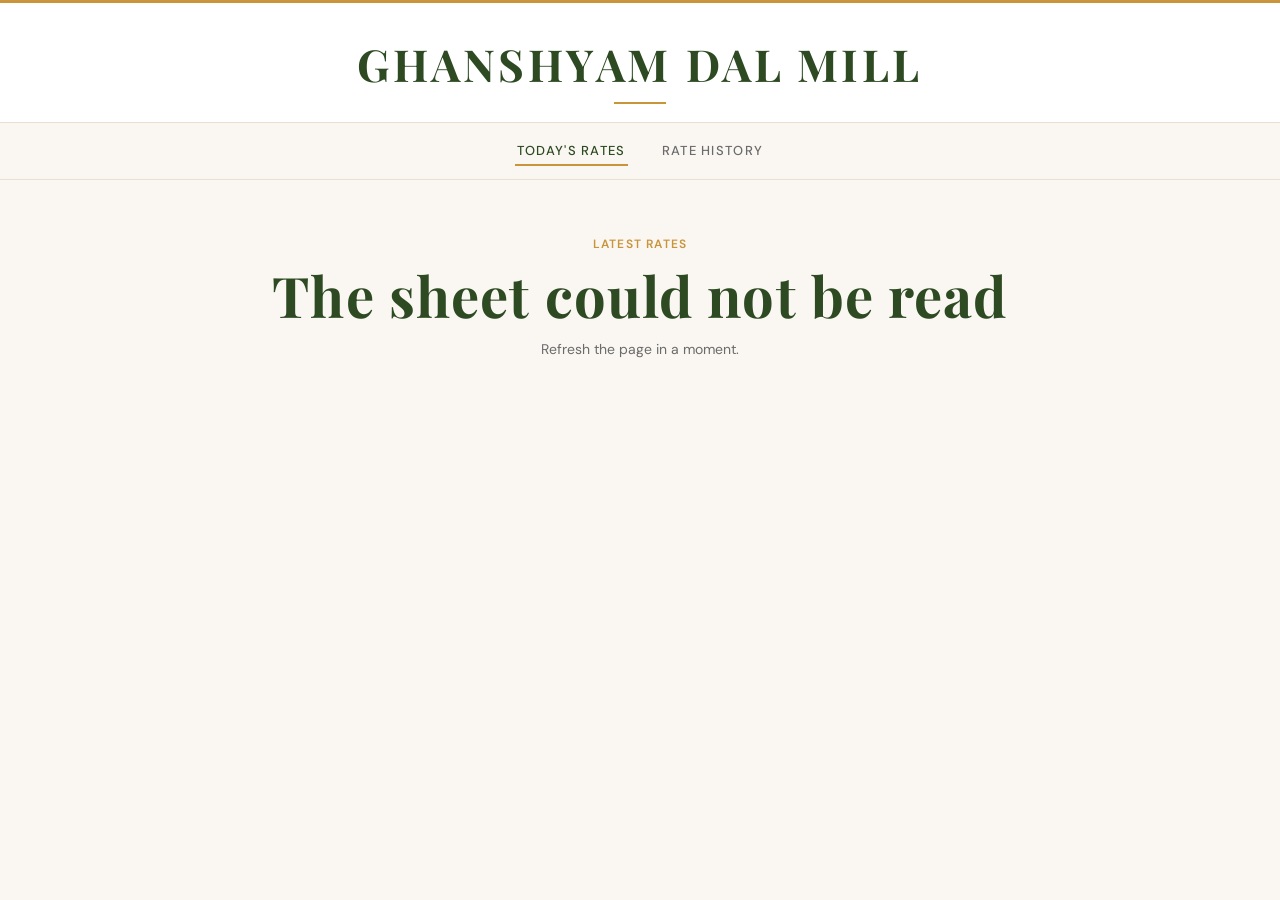
<file: index.html>
<!DOCTYPE html>
<html lang="en">
<head>
  <meta charset="utf-8">
  <meta name="viewport" content="width=device-width, initial-scale=1, viewport-fit=cover">
  <title>Ghanshyam Dal Mill — Daily Rates</title>
  <meta name="description" content="Today's rates from Ghanshyam Dal Mill. The list is read live from the mill price sheet.">
  <link rel="icon" href="/favicon.svg" type="image/svg+xml">
  <link rel="preconnect" href="https://fonts.googleapis.com">
  <link rel="preconnect" href="https://fonts.gstatic.com" crossorigin>
  <link href="https://fonts.googleapis.com/css2?family=DM+Sans:ital,opsz,wght@0,9..40,400..800&family=Playfair+Display:wght@600;700&display=swap" rel="stylesheet">
  <link rel="stylesheet" href="/css/styles.css">
</head>
<body>
  <div class="page">
    <header class="masthead">
      <div class="masthead-inner wrap">
        <h1 class="wordmark">Ghanshyam Dal Mill</h1>
        <div class="wordmark-rule"></div>
      </div>
      <div class="masthead-bar">
        <nav class="masthead-nav wrap" aria-label="Sections">
          <a class="nav-link" href="/" data-nav="today">Today's Rates</a>
          <a class="nav-link" href="/history" data-nav="history">Rate History</a>
        </nav>
      </div>
    </header>
    <div class="stickybar" aria-hidden="true"><span id="sticky-label"></span></div>
    <div class="main">
      <main class="wrap" id="app">
        <div class="dateline">
          <span class="eyebrow">Latest rates</span>
          <span class="dateline-date">Reading the sheet…</span>
        </div>
      </main>
    </div>
  </div>
  <script>
    (function () {
      var path = location.pathname.replace(/\/index\.html$/, "");
      if (path.length > 1 && path.charAt(path.length - 1) === "/") path = path.slice(0, -1);
      if (!path) path = "/";
      var mode = "today";
      var slug = "";
      if (path === "/history") mode = "history";
      else if (path.indexOf("/history/") === 0) {
        mode = "day";
        slug = decodeURIComponent(path.slice("/history/".length));
      }
      window.GDM_PAGE = { mode: mode, slug: slug };
      var nav = document.querySelector(mode === "today" ? '[data-nav="today"]' : '[data-nav="history"]');
      if (nav) {
        nav.classList.add("is-on");
        nav.setAttribute("aria-current", "page");
      }
      if (mode === "today") return;
      var app = document.getElementById("app");
      var eyebrow = mode === "history" ? "Rate history" : "Previous rates";
      var title = mode === "history" ? "Previous lists" : "Reading the sheet…";
      var eyebrowNode = app.querySelector(".eyebrow");
      var titleNode = app.querySelector(".dateline-date");
      if (eyebrowNode) eyebrowNode.textContent = eyebrow;
      if (titleNode) titleNode.textContent = title;
      document.title = mode === "history" ? "Rate History — Ghanshyam Dal Mill" : "Ghanshyam Dal Mill — Daily Rates";
    })();
  </script>
  <script src="/js/app.js"></script>
</body>
</html>
</file>
<file: css/styles.css>
:root {
  color-scheme: light;
  --paper: #fff;
  --shell: #faf7f2;
  --surface-2: #faf7f2;
  --ink: #1a1a1a;
  --ink-2: #3a3a3a;
  --ink-3: #6b6b6b;
  --ink-4: #6b6b6b;
  --line: #e8e0d0;
  --line-2: #efe8dc;
  --line-strong: #d9d0be;
  --olive: #2d4a22;
  --olive-deep: #1e3317;
  --gold: #a87a2e;
  --gold-bright: #c9943a;
  --gold-soft: #f8f1e3;
  --up: #2d4a22;
  --down: #9c2f1c;
  --radius: 12px;
  --shadow: 0 4px 24px #0000000f;
  --shadow-lift: 0 8px 40px #0000001f;
  --ease: cubic-bezier(.22, .7, .28, 1);
  --font-sans: "DM Sans", system-ui, sans-serif;
  --font-display: "Playfair Display", Georgia, serif;
  --stick: 0px;
  --pad: clamp(16px, 3.2vw, 40px);
  --content: 1160px;
}

* { box-sizing: border-box; }
html { scroll-behavior: smooth; }
body {
  margin: 0;
  background: var(--shell);
  color: var(--ink);
  font-family: var(--font-sans);
  font-size: 17px;
  line-height: 1.75;
  text-rendering: optimizeLegibility;
  padding-left: env(safe-area-inset-left);
  padding-right: env(safe-area-inset-right);
}
::selection { background: var(--gold-soft); color: var(--ink); }
:focus-visible { outline: 2px solid var(--gold-bright); outline-offset: 2px; }
a { color: inherit; text-decoration: none; }
button, input { font: inherit; color: inherit; }

.page {
  min-height: 100dvh;
  display: flex;
  flex-direction: column;
}
.wrap {
  width: min(var(--content), calc(100% - var(--pad) * 2));
  margin-inline: auto;
}
.main { flex: 1; }

.masthead {
  background: var(--paper);
  border-top: 3px solid var(--gold-bright);
  border-bottom: 1px solid var(--line);
}
.masthead-inner {
  text-align: center;
  padding: clamp(20px, 3vw, 36px) 0 clamp(12px, 2vw, 18px);
}
.wordmark {
  margin: 0;
  color: var(--olive);
  font-family: var(--font-display);
  font-size: clamp(24px, 2.2vw + 16px, 48px);
  font-weight: 700;
  letter-spacing: .08em;
  line-height: 1.15;
  text-transform: uppercase;
  text-wrap: balance;
  overflow-wrap: break-word;
}
.wordmark-rule {
  width: 52px;
  height: 2px;
  margin: 12px auto 0;
  background: var(--gold-bright);
}
.masthead-bar {
  background: var(--surface-2);
  border-top: 1px solid var(--line);
}
.masthead-nav {
  display: flex;
  flex-wrap: wrap;
  justify-content: center;
  align-items: center;
  gap: 4px;
  padding: 6px 0;
}
.nav-link {
  position: relative;
  display: inline-flex;
  justify-content: center;
  align-items: center;
  min-height: 44px;
  padding: 10px 14px;
  border: 0;
  border-radius: 3px;
  background: transparent;
  color: var(--ink-3);
  font-size: 13px;
  font-weight: 500;
  letter-spacing: .1em;
  line-height: 1.2;
  text-align: center;
  text-transform: uppercase;
  cursor: pointer;
}
.nav-link:after {
  content: "";
  position: absolute;
  left: 14px;
  right: 14px;
  bottom: 7px;
  height: 2px;
  background: var(--gold-bright);
  transform: scaleX(0);
  transform-origin: 50%;
}
.nav-link:hover { color: var(--ink); background: var(--gold-soft); }
.nav-link:hover:after, .nav-link.is-on:after { transform: scaleX(1); }
.nav-link.is-on { color: var(--olive); }

.stickybar {
  position: fixed;
  z-index: 20;
  top: 0;
  left: 0;
  right: 0;
  display: flex;
  justify-content: center;
  padding: max(12px, env(safe-area-inset-top)) max(16px, env(safe-area-inset-right)) 12px max(16px, env(safe-area-inset-left));
  background: var(--paper);
  border-bottom: 1px solid var(--line);
  color: var(--ink-2);
  font-size: 13px;
  font-weight: 700;
  letter-spacing: .08em;
  line-height: 1.35;
  text-align: center;
  text-transform: uppercase;
  text-wrap: balance;
  transform: translateY(-110%);
  transition: transform .25s var(--ease);
}
.stickybar.is-shown { transform: translateY(0); }

.dateline {
  padding: clamp(28px, 5vw, 56px) 0 clamp(16px, 3vw, 28px);
  text-align: center;
}
.eyebrow {
  display: block;
  color: var(--gold-bright);
  font-size: 12px;
  font-weight: 600;
  letter-spacing: .1em;
  line-height: 1.4;
  text-transform: uppercase;
}
.dateline-date {
  display: block;
  margin-top: 10px;
  color: var(--olive);
  font-family: var(--font-display);
  font-size: clamp(30px, 3.4vw + 14px, 56px);
  font-weight: 700;
  letter-spacing: .02em;
  line-height: 1.15;
  text-wrap: balance;
  overflow-wrap: break-word;
}
.dateline-meta {
  display: block;
  max-width: 36rem;
  margin: 12px auto 0;
  color: var(--ink-4);
  font-size: 14px;
  line-height: 1.5;
  text-wrap: balance;
}
.dateline-note {
  max-width: 36rem;
  margin: 16px auto 0;
  color: var(--ink-2);
  font-size: 15px;
  font-weight: 600;
  line-height: 1.5;
  text-wrap: balance;
}
.dateline-note a {
  color: var(--ink);
  font-weight: 700;
  text-decoration: underline;
  text-underline-offset: 3px;
}
.dateline-note a:hover { color: var(--gold); }
.dateline-actions { margin-top: 18px; }
.textlink {
  position: relative;
  display: inline-flex;
  align-items: center;
  min-height: 44px;
  padding: 8px 2px 6px;
  color: var(--ink-2);
  font-size: 13px;
  font-weight: 700;
  letter-spacing: .08em;
  text-transform: uppercase;
}
.textlink:after {
  content: "";
  position: absolute;
  left: 0;
  right: 0;
  bottom: 8px;
  height: 1px;
  background: var(--gold-bright);
}
.textlink:hover { color: var(--gold); }

.board {
  display: grid;
  grid-template-columns: 1fr;
  gap: 16px;
  padding-bottom: clamp(40px, 6vw, 80px);
}
.card {
  align-self: start;
  min-width: 0;
  background: var(--paper);
  border: 1px solid var(--line);
  border-radius: var(--radius);
  box-shadow: var(--shadow);
  scroll-margin-top: 64px;
}
.card:hover { border-color: var(--line-strong); box-shadow: var(--shadow-lift); }
.card-title { margin: 0; border-radius: var(--radius); background: transparent; }
.card-toggle {
  display: flex;
  align-items: center;
  gap: 10px;
  width: 100%;
  min-height: 48px;
  margin: 0;
  padding: 16px 16px 12px;
  border: 0;
  border-radius: var(--radius);
  background: transparent;
  text-align: left;
  cursor: pointer;
  touch-action: manipulation;
  -webkit-tap-highlight-color: transparent;
}
.card-toggle:active { background: var(--gold-soft); }
.card-toggle .card-name { flex: auto; }
.card-more {
  flex: none;
  margin-left: auto;
  color: var(--gold);
  font-size: 12px;
  font-weight: 700;
  letter-spacing: .03em;
  line-height: 1.2;
  white-space: nowrap;
}
.card-index {
  color: var(--gold-bright);
  font-size: 12px;
  font-weight: 700;
  letter-spacing: .06em;
  font-variant-numeric: tabular-nums;
}
.card-name {
  min-width: 0;
  color: var(--olive);
  font-family: var(--font-display);
  font-size: 18px;
  font-weight: 600;
  letter-spacing: .04em;
  line-height: 1.3;
  text-transform: uppercase;
  overflow-wrap: break-word;
}

.card-overlay {
  position: fixed;
  z-index: 40;
  inset: 0;
  display: flex;
  justify-content: center;
  align-items: center;
  padding: max(20px, env(safe-area-inset-top)) 16px max(20px, env(safe-area-inset-bottom));
}
.card-overlay-scrim {
  position: absolute;
  inset: 0;
  background: #080c06b8;
  opacity: 0;
  transition: opacity .44s var(--ease);
}
.card-overlay.is-shown .card-overlay-scrim { opacity: 1; }
.card-sheet {
  position: relative;
  z-index: 1;
  display: flex;
  flex-direction: column;
  align-self: center;
  width: min(680px, 100%);
  max-height: 100%;
  overflow: hidden;
  background: var(--paper);
  border-color: var(--line);
  box-shadow: var(--shadow-lift);
  transition: top .44s var(--ease), left .44s var(--ease), width .44s var(--ease), height .44s var(--ease);
}
.card-sheet-bar {
  display: flex;
  flex: none;
  align-items: center;
  gap: 10px;
  padding: 12px 12px 12px 16px;
  background: #ffffff24;
  border-bottom: 2px solid var(--gold-bright);
}
.card-sheet-title {
  display: flex;
  flex: auto;
  align-items: baseline;
  gap: 10px;
  min-width: 0;
  margin: 0;
}
.card-sheet-body {
  overflow: auto;
  overscroll-behavior: contain;
  opacity: 0;
  transition: opacity .18s var(--ease);
}
.card-sheet.is-shown .card-sheet-body { opacity: 1; transition-delay: 90ms; }
.card-close {
  display: grid;
  flex: none;
  place-items: center;
  width: 44px;
  height: 44px;
  border: 0;
  border-radius: 999px;
  background: transparent;
  color: var(--gold);
  font-size: 30px;
  line-height: 1;
  cursor: pointer;
  opacity: 0;
  touch-action: manipulation;
  transition: opacity .18s var(--ease), background .16s var(--ease);
}
.card-sheet.is-shown .card-close { opacity: 1; }
.card-close:hover, .card-close:active { background: var(--gold-soft); }

.card-head, .row {
  display: grid;
  grid-template-columns: minmax(0, 1fr) auto;
  align-items: center;
  gap: 12px 16px;
  padding: 14px 16px;
}
.card-head {
  border-bottom: 1px solid var(--line-2);
  color: var(--ink-4);
  font-size: 12px;
  font-weight: 700;
  letter-spacing: .08em;
  text-transform: uppercase;
}
.card-head span:last-child { text-align: right; }
.rows { margin: 0; padding: 0; list-style: none; }
.row { position: relative; border-bottom: 1px solid var(--line-2); }
.row:last-child { border-bottom: 0; }
.row:before {
  content: "";
  position: absolute;
  top: 8px;
  bottom: 8px;
  left: 0;
  width: 2px;
  background: var(--gold-bright);
  transform: scaleY(0);
}
.row:hover { background: var(--gold-soft); }
.row:hover:before { transform: scaleY(1); }
.variety {
  display: block;
  font-size: 16px;
  font-weight: 650;
  letter-spacing: -.011em;
  line-height: 1.35;
  overflow-wrap: break-word;
}
.note {
  display: block;
  margin-top: 4px;
  color: var(--gold);
  font-size: 12.5px;
  font-weight: 700;
  letter-spacing: .04em;
  line-height: 1.35;
  text-transform: uppercase;
  overflow-wrap: break-word;
}
.rate {
  display: flex;
  flex-direction: column;
  align-items: flex-end;
  min-width: 4.75rem;
  font-variant-numeric: tabular-nums;
  text-align: right;
}
.rate-value {
  font-size: clamp(18px, 2vw, 22px);
  font-weight: 750;
  letter-spacing: -.03em;
  line-height: 1.2;
  white-space: nowrap;
}
.rate-cur {
  margin-right: 1px;
  color: var(--ink-4);
  font-size: .72em;
  font-weight: 650;
}
.rate-extra, .delta {
  margin-top: 4px;
  font-size: 12px;
  font-weight: 700;
  letter-spacing: .02em;
  line-height: 1.3;
  text-transform: uppercase;
}
.rate-extra { color: var(--gold); }
.delta-up { color: var(--up); }
.delta-down { color: var(--down); }
.rate-na {
  color: var(--ink-4);
  font-size: 13px;
  font-weight: 700;
  letter-spacing: .04em;
  overflow-wrap: break-word;
}

.daylist {
  max-width: 720px;
  margin: 4px auto clamp(40px, 6vw, 72px);
  padding: 0;
  list-style: none;
  background: var(--paper);
  border: 1px solid var(--line);
  border-radius: var(--radius);
}
.daylist a {
  display: grid;
  grid-template-columns: minmax(0, 1fr) auto;
  grid-template-areas: "date go" "meta go";
  align-items: center;
  gap: 4px 16px;
  padding: 16px;
  border-bottom: 1px solid var(--line-2);
}
.daylist li:last-child a { border-bottom: 0; }
.daylist a:hover { background: var(--gold-soft); }
.daylist-date {
  grid-area: date;
  color: var(--olive);
  font-family: var(--font-display);
  font-size: clamp(22px, 4vw, 26px);
  font-weight: 700;
  line-height: 1.2;
  overflow-wrap: break-word;
}
.daylist-meta {
  grid-area: meta;
  color: var(--ink-4);
  font-size: 13px;
  font-weight: 700;
  letter-spacing: .04em;
  line-height: 1.4;
  text-transform: uppercase;
}
.daylist-go { grid-area: go; color: var(--gold); font-size: 18px; }

@media (max-width: 599px) {
  .masthead-inner { padding-top: 56px; }
  .masthead-nav {
    display: grid;
    grid-template-columns: 1fr 1fr;
    gap: 2px 4px;
    padding: 6px 0 8px;
  }
  .nav-link { width: 100%; padding-inline: 8px; }
  .nav-link:after { left: 22%; right: 22%; }
}
@media (min-width: 600px) {
  .nav-link { padding-inline: 16px; font-size: 13px; }
}
@media (min-width: 720px) {
  .daylist a {
    grid-template-columns: minmax(0, 1fr) auto auto;
    grid-template-areas: "date meta go";
    gap: 12px 20px;
    padding: 18px 22px;
  }
  .card-toggle, .card-sheet-bar, .card-head, .row { padding-inline: 20px; }
}
@media (min-width: 960px) {
  .board { grid-template-columns: repeat(2, minmax(0, 1fr)); gap: 24px; }
  .masthead-inner { padding-top: 36px; }
  .dateline { padding-top: 56px; }
  .card-head, .row { padding-block: 15px; }
}
@media (max-height: 480px) and (orientation: landscape) {
  .masthead-inner { padding: 12px 52px 8px; }
  .dateline { padding-block: 16px 12px; }
  .wordmark-rule { margin-top: 8px; }
}
@media (prefers-reduced-motion: reduce) {
  html { scroll-behavior: auto; }
  .stickybar, .card-overlay-scrim, .card-sheet, .card-sheet-body, .card-close { transition: none; }
}
</file>
